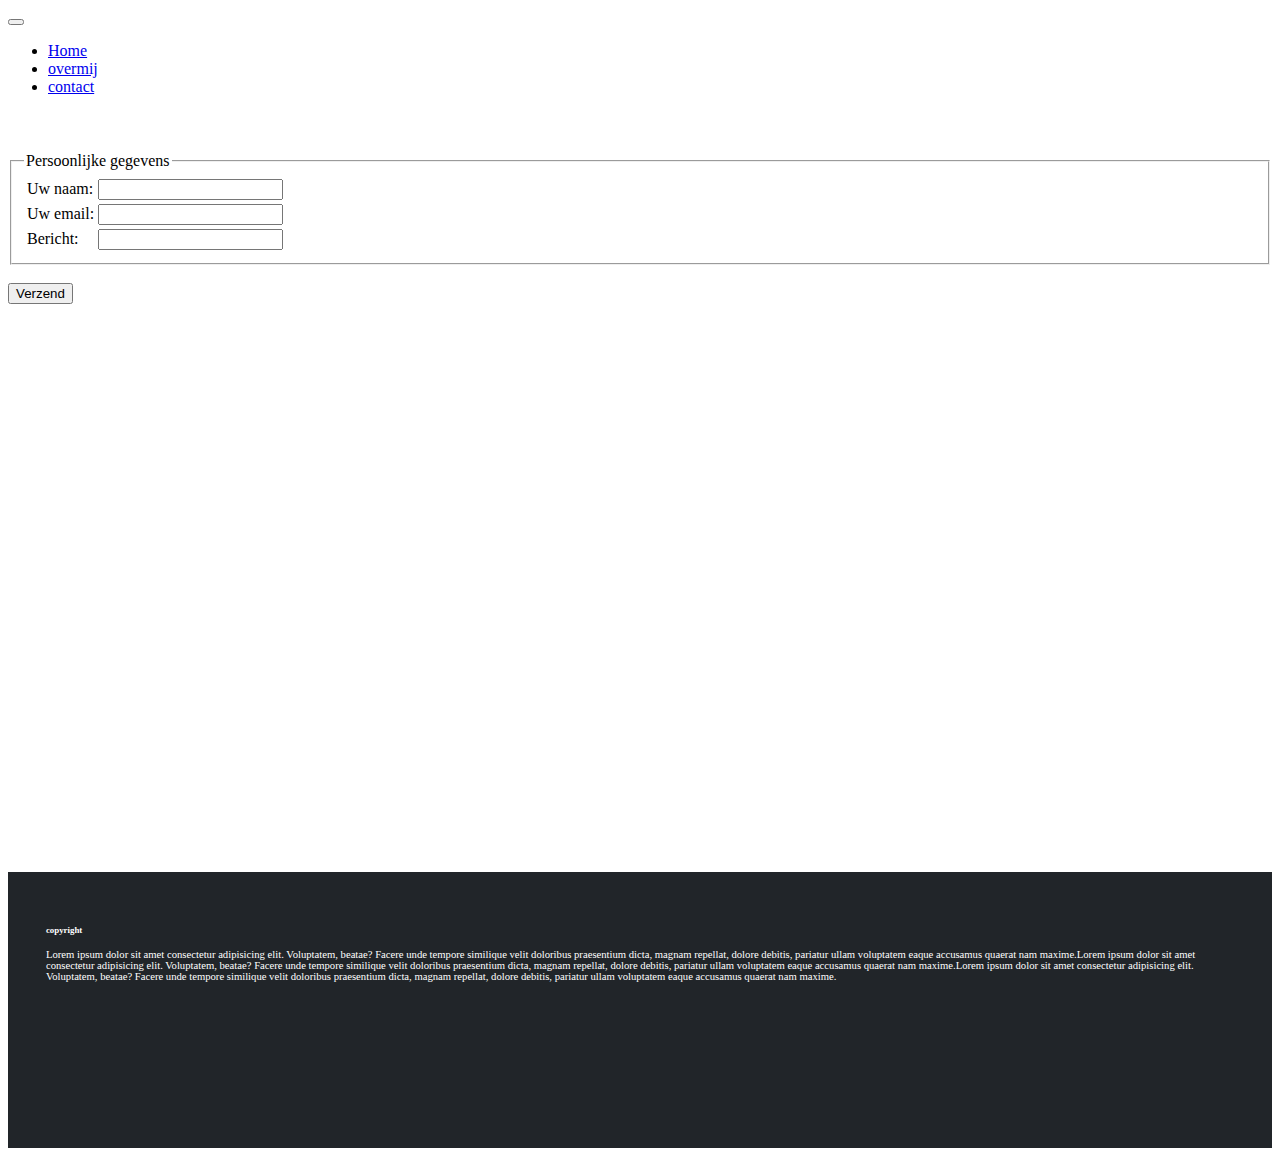
<file: contact.html>
<!DOCTYPE html>
<html lang="en">

<head>
    <meta charset="utf-8">
    <meta name="viewport" content="width=device-width, initial-scale=1">
    <!-- Bootstrap-CSS -->
    <link href="https://cdn.jsdelivr.net/npm/bootstrap@5.0.0-beta2/dist/css/bootstrap.min.css" rel="stylesheet"
        integrity="sha384-BmbxuPwQa2lc/FVzBcNJ7UAyJxM6wuqIj61tLrc4wSX0szH/Ev+nYRRuWlolflfl" crossorigin="anonymous">
    <style type="text/css">
        .btn {
            border-radius: 0;
        }
    </style>
    <link rel="stylesheet" type="text/css" href="style.css">
    <title>lennard</title>
</head>

<body>

    <nav class="navbar navbar-expand-lg navbar-dark bg-dark">
        <a class="navbar-brand" href="#"></a>
        <button class="navbar-toggler" type="button" data-toggle="collapse" data-target="#navbarTogglerDemo02"
            aria-controls="navbarTogglerDemo02" aria-expanded="false" aria-label="Toggle navigation">
            <span class="navbar-toggler-icon"></span>
        </button>

        <div class="collapse navbar-collapse" id="navbarTogglerDemo02">
            <ul class="navbar-nav mr-auto mt-2 mt-lg-0">
                <li class="nav-item active">
                    <a class="nav-link" href="index.html">Home<span class="sr-only"></span></a>
                </li>
                <li class="nav-item">
                    <a class="nav-link" href="overmij.html">overmij</a>
                </li>
                <li class="nav-item">
                    <a class="nav-link" href="contact.html">contact</a>
                </li>
            </ul>
        </div>
    </nav>

    <div class="container-sm">
        <form id="contactgegevens" method="post" action="https://formspree.io/f/mbjbdkvk">
            <fieldset>
                <legend>Persoonlijke gegevens</legend>
                <table>
                    <tr>
                        <td><label for="naam">Uw naam:</label></td>
                        <td><input id="naam" type="text" name="naam"></td>
                    </tr>
                    <tr>
                        <td><label for="email">Uw email:</label></td>
                        <td><input id="email" type="email" name="email"></td>
                    </tr>
                    <tr>
                        <td><label for="text">Bericht:</label></td>
                        <td><input id="text" type="text" name="text"></td>
                    </tr>
                </table>
            </fieldset>
            <br>
            <input id="sentbutton" type="submit" value="Verzend">
        </form>
    </div>

    <footer>
        <h5>copyright</h5>
        <p> Lorem ipsum dolor sit amet consectetur adipisicing elit. Voluptatem, beatae? Facere unde tempore
            similique velit doloribus praesentium dicta, magnam repellat, dolore debitis, pariatur ullam voluptatem
            eaque accusamus quaerat nam maxime.Lorem ipsum dolor sit amet consectetur adipisicing elit. Voluptatem,
            beatae? Facere unde tempore
            similique velit doloribus praesentium dicta, magnam repellat, dolore debitis, pariatur ullam voluptatem
            eaque accusamus quaerat nam maxime.Lorem ipsum dolor sit amet consectetur adipisicing elit. Voluptatem,
            beatae? Facere unde tempore
            similique velit doloribus praesentium dicta, magnam repellat, dolore debitis, pariatur ullam voluptatem
            eaque accusamus quaerat nam maxime.</p>
    </footer>

    <script src="https://cdn.jsdelivr.net/npm/bootstrap@5.0.0-beta2/dist/js/bootstrap.bundle.min.js"
        integrity="sha384-b5kHyXgcpbZJO/tY9Ul7kGkf1S0CWuKcCD38l8YkeH8z8QjE0GmW1gYU5S9FOnJ0"
        crossorigin="anonymous"></script>

</body>

</html>
</file>
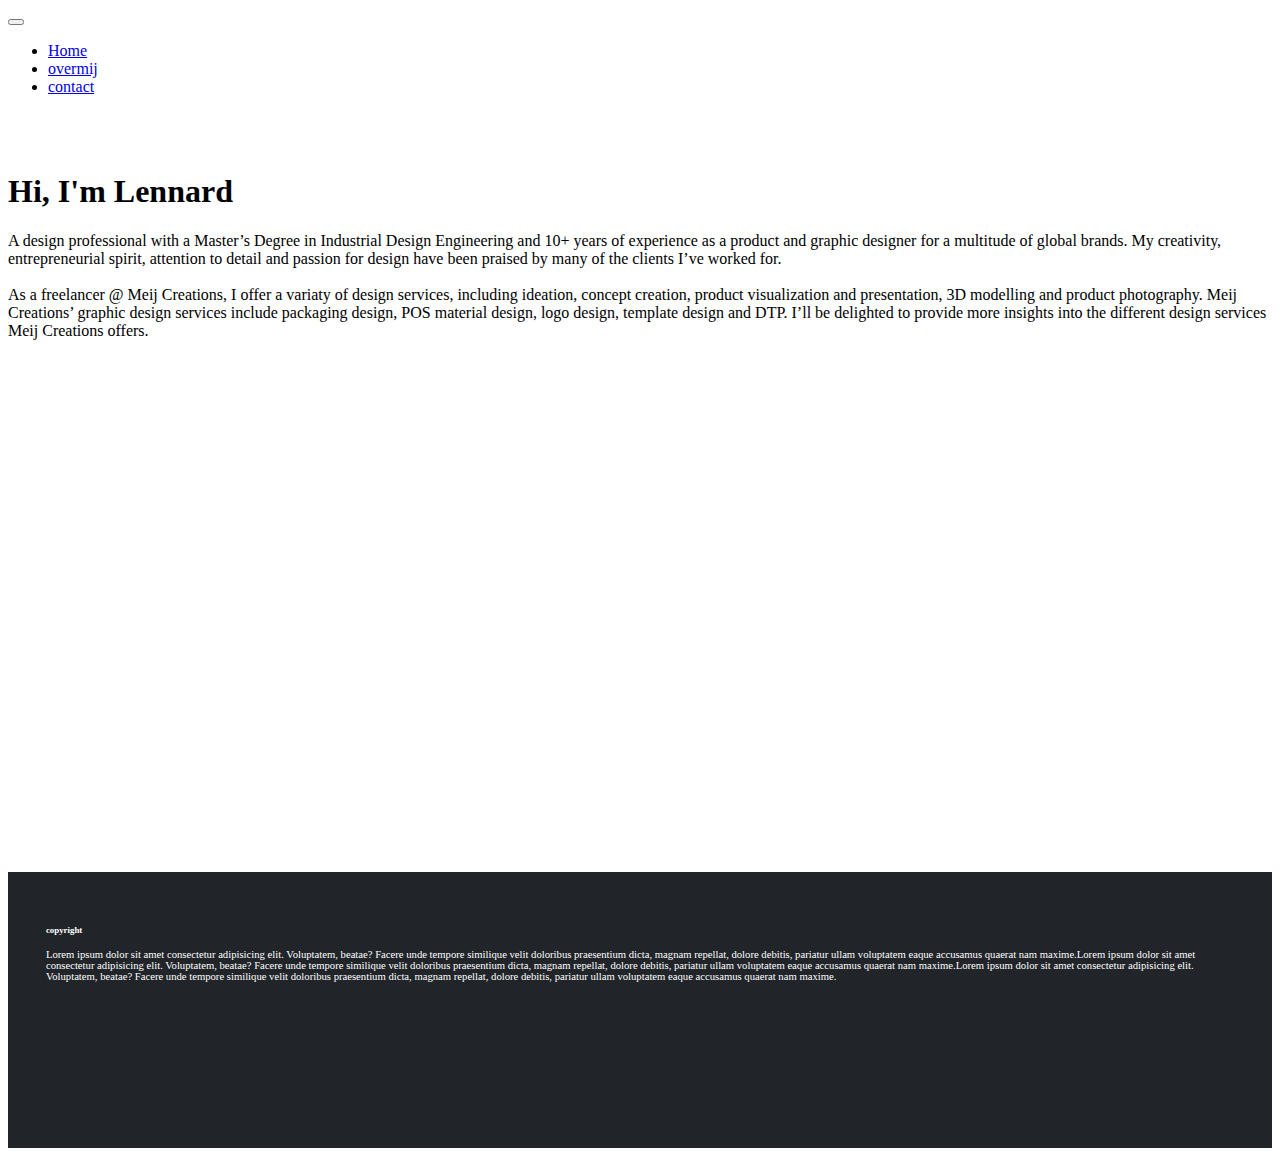
<file: overmij.html>
<!DOCTYPE html>
<html lang="en">

<head>
    <meta charset="utf-8">
    <meta name="viewport" content="width=device-width, initial-scale=1">
    <!-- Bootstrap-CSS -->
    <link href="https://cdn.jsdelivr.net/npm/bootstrap@5.0.0-beta2/dist/css/bootstrap.min.css" rel="stylesheet"
        integrity="sha384-BmbxuPwQa2lc/FVzBcNJ7UAyJxM6wuqIj61tLrc4wSX0szH/Ev+nYRRuWlolflfl" crossorigin="anonymous">
    <style type="text/css">
        .btn {
            border-radius: 0;
        }
    </style>
    <link rel="stylesheet" type="text/css" href="style.css">
    <title>lennard</title>
</head>

<body>

    <nav class="navbar navbar-expand-lg navbar-dark bg-dark">
        <a class="navbar-brand" href="#"></a>
        <button class="navbar-toggler" type="button" data-toggle="collapse" data-target="#navbarTogglerDemo02"
            aria-controls="navbarTogglerDemo02" aria-expanded="false" aria-label="Toggle navigation">
            <span class="navbar-toggler-icon"></span>
        </button>

        <div class="collapse navbar-collapse" id="navbarTogglerDemo02">
            <ul class="navbar-nav mr-auto mt-2 mt-lg-0">
                <li class="nav-item active">
                    <a class="nav-link" href="index.html">Home<span class="sr-only"></span></a>
                </li>
                <li class="nav-item">
                    <a class="nav-link" href="overmij.html">overmij</a>
                </li>
                <li class="nav-item">
                    <a class="nav-link" href="contact.html">contact</a>
                </li>
            </ul>
        </div>
    </nav>

    <div class="container-sm">
        <h1>Hi, I'm Lennard</h1>
        <p>
            A design professional with a Master’s Degree in Industrial Design Engineering and 10+ years of
            experience as a product and graphic designer for a multitude of global brands. My creativity,
            entrepreneurial spirit, attention to detail and passion for design have been praised by many of the
            clients I’ve worked for.
            <br>
            <br>
            As a freelancer @ Meij Creations, I offer a variaty of design services, including ideation, concept
            creation, product
            visualization and presentation, 3D modelling and product photography. Meij Creations’ graphic design
            services include packaging design, POS material design, logo design, template design and DTP.
            I’ll be delighted to provide more insights into the different design services Meij Creations offers.
        </p>
    </div>

    <footer>
        <h5>copyright</h5>
        <p> Lorem ipsum dolor sit amet consectetur adipisicing elit. Voluptatem, beatae? Facere unde tempore
            similique velit doloribus praesentium dicta, magnam repellat, dolore debitis, pariatur ullam voluptatem
            eaque accusamus quaerat nam maxime.Lorem ipsum dolor sit amet consectetur adipisicing elit. Voluptatem,
            beatae? Facere unde tempore
            similique velit doloribus praesentium dicta, magnam repellat, dolore debitis, pariatur ullam voluptatem
            eaque accusamus quaerat nam maxime.Lorem ipsum dolor sit amet consectetur adipisicing elit. Voluptatem,
            beatae? Facere unde tempore
            similique velit doloribus praesentium dicta, magnam repellat, dolore debitis, pariatur ullam voluptatem
            eaque accusamus quaerat nam maxime.</p>
    </footer>

    <script src="https://cdn.jsdelivr.net/npm/bootstrap@5.0.0-beta2/dist/js/bootstrap.bundle.min.js"
        integrity="sha384-b5kHyXgcpbZJO/tY9Ul7kGkf1S0CWuKcCD38l8YkeH8z8QjE0GmW1gYU5S9FOnJ0"
        crossorigin="anonymous"></script>

</body>

</html>
</file>
<file: style.css>
footer {
    background: #212529;
    color: white;
    padding: 3%;
    height: 200px;
    font-size: 8pt;
}

.container-sm {
    padding-top: 40px;
    height: 80vh;
}

img {
    height: 20vh;
}
</file>
